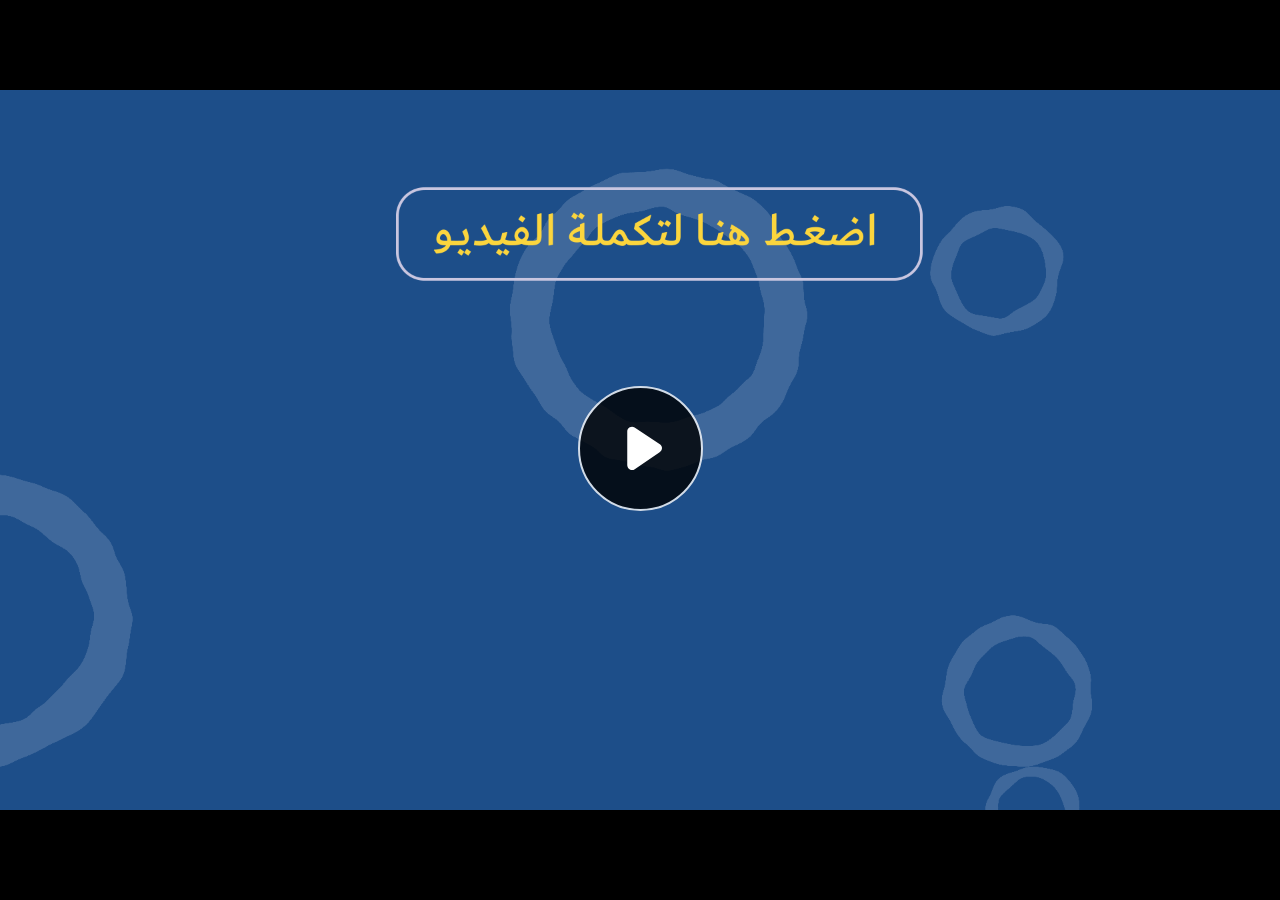
<file: index.html>
﻿<!doctype html>
<html lang="en-US">
<head>
  <meta charset="utf-8">
  <!-- Created using Storyline 360 - http://www.articulate.com  -->
  <!-- version: 3.77.30587.0 -->
  <title>EG.G12.EPHY.UA.T3.S4.1</title>
  <meta http-equiv="x-ua-compatible" content="IE=edge"/>
  <meta name="viewport" content="width=device-width,initial-scale=1,user-scalable=no,shrink-to-fit=no,minimal-ui"/>
  <meta name="apple-mobile-web-app-capable" content="yes"/>
  <style>
    html, body { height: 100%; padding: 0; margin: 0 }
    #app { height: 100%; width: 100%; }
  </style>

  <script>
    window.DS = {};
    window.globals = {
      DATA_PATH_BASE: '',
      HAS_FRAME: true,
      HAS_SLIDE: true,

      lmsPresent: false,
      tinCanPresent: false,
      cmi5Present: false,
      aoSupport: false,
      scale: 'noscale',
      captureRc: false,
      browserSize: 'optimal',
      bgColor: '#282828',
      features: 'AccessibleVideo,ConnectionMessages,DropIn1,DropIn2,FullScreenToggle,LayerPresentAsDialog,MultipleQuizTracking,PlayerSpeedControl,StreamingVideo,UpdatedThemeEditor,UseAudioElement,VideoSync',
      themeName: 'unified',
      preloaderColor: '#FFFFFF',
      suppressAnalytics: false,
      productChannel: 'stable',
      publishSource: 'storyline',
      aid: 'aid|8f9b5103-cfa8-4145-a85e-ca731cf39e87',
      cid: '956a884e-36cd-4955-8f74-38a36854bf84',
      playerVersion: '3.77.30587.0',
      publishTimestamp: '2023-12-20T11:52:16.8816507Z',
      maxIosVideoElements: 10,
      connectionSettings: { message: 'You%20are%20offline.%20Trying%20to%20reconnect...', useDarkTheme: false, mode: 'disabled' },

      
      parseParams: function(qs) {
        if (window.globals.parsedParams != null) {
          return window.globals.parsedParams;
        }
        qs = (qs || window.location.search.substr(1)).split('+').join(' ');
        var params = {},
            tokens,
            re = /[?&]?([^=]+)=([^&]*)/g;

        while (tokens = re.exec(qs)) {
          params[decodeURIComponent(tokens[1]).trim()] =
            decodeURIComponent(tokens[2]).trim();
        }
        window.globals.parsedParams = params;
        return params;
      }

    };
  </script>
  <script>
    var isIe11 = ('ActiveXObject' in window || window.MSBlobBuilder != null)
      && window.msCrypto != null && !window.ActiveXObject;
    if (isIe11) {
      window.globals.unsupportedBrowser = true;
      document.write(atob('[base64]'));
    }
  </script>
  
  <script>window.THREE = { };</script>
  
</head>
<body style="background: #282828" class="cs-HTML theme-unified">
  <!-- 360 -->
  <script>!function(){var e,i=/iPhone/i,o=/iPod/i,n=/iPad/i,t=/\biOS-universal(?:.+)Mac\b/i,r=/\bAndroid(?:.+)Mobile\b/i,a=/Android/i,d=/(?:SD4930UR|\bSilk(?:.+)Mobile\b)/i,p=/Silk/i,l=/Windows Phone/i,u=/\bWindows(?:.+)ARM\b/i,b=/BlackBerry/i,s=/BB10/i,c=/Opera Mini/i,f=/\b(CriOS|Chrome)(?:.+)Mobile/i,h=/Mobile(?:.+)Firefox\b/i,v=function(e){return void 0!==e&&"MacIntel"===e.platform&&"number"==typeof e.maxTouchPoints&&e.maxTouchPoints>1&&"undefined"==typeof MSStream};e=function(e){var m={userAgent:"",platform:"",maxTouchPoints:0};e||"undefined"==typeof navigator?"string"==typeof e?m.userAgent=e:e&&e.userAgent&&(m={userAgent:e.userAgent,platform:e.platform,maxTouchPoints:e.maxTouchPoints||0}):m={userAgent:navigator.userAgent,platform:navigator.platform,maxTouchPoints:navigator.maxTouchPoints||0};var g=m.userAgent,y=g.split("[FBAN");void 0!==y[1]&&(g=y[0]),void 0!==(y=g.split("Twitter"))[1]&&(g=y[0]);var A=function(e){return function(i){return i.test(e)}}(g),w={apple:{phone:A(i)&&!A(l),ipod:A(o),tablet:!A(i)&&(A(n)||v(m))&&!A(l),universal:A(t),device:(A(i)||A(o)||A(n)||A(t)||v(m))&&!A(l)},amazon:{phone:A(d),tablet:!A(d)&&A(p),device:A(d)||A(p)},android:{phone:!A(l)&&A(d)||!A(l)&&A(r),tablet:!A(l)&&!A(d)&&!A(r)&&(A(p)||A(a)),device:!A(l)&&(A(d)||A(p)||A(r)||A(a))||A(/\bokhttp\b/i)},windows:{phone:A(l),tablet:A(u),device:A(l)||A(u)},other:{blackberry:A(b),blackberry10:A(s),opera:A(c),firefox:A(h),chrome:A(f),device:A(b)||A(s)||A(c)||A(h)||A(f)},any:!1,phone:!1,tablet:!1};return w.any=w.apple.device||w.android.device||w.windows.device||w.other.device,w.phone=w.apple.phone||w.android.phone||w.windows.phone,w.tablet=w.apple.tablet||w.android.tablet||w.windows.tablet,w}(),"object"==typeof exports&&"undefined"!=typeof module?module.exports=e:"function"==typeof define&&define.amd?define((function(){return e})):this.isMobile=e}();
    window.isMobile.apple.tablet = window.isMobile.apple.tablet ||
      (navigator.platform === 'MacIntel' && navigator.maxTouchPoints > 1);
    window.isMobile.apple.device = window.isMobile.apple.device || window.isMobile.apple.tablet;
    window.isMobile.tablet = window.isMobile.tablet || window.isMobile.apple.tablet;
    window.isMobile.any = window.isMobile.any || window.isMobile.apple.tablet;
  </script>

  <div id="focus-sink" tabindex="-1"></div>

  <div id="preso"></div>
  <script>
    (function() {

      var classTypes = [ 'desktop', 'mobile', 'phone', 'tablet' ];

      var addDeviceClasses = function(prefix, testObj) {
        var curr, i;
        for (i = 0; i < classTypes.length; i++) {
          curr = classTypes[i];
          if (testObj[curr]) {
            document.body.classList.add(prefix + curr);
          }
        }
      };

      var params = window.globals.parseParams(),
          isDevicePreview = params.devicepreview === '1',
          isPhoneOverride = params.deviceType === 'phone' || (isDevicePreview && params.phone == '1'),
          isTabletOverride = (params.deviceType === 'tablet' || isDevicePreview) && !isPhoneOverride,
          isMobileOverride = isPhoneOverride || isTabletOverride;

      var deviceView = {
        desktop: !window.isMobile.any && !isMobileOverride,
        mobile: window.isMobile.any || isMobileOverride,
        phone: isPhoneOverride || (window.isMobile.phone && !isTabletOverride),
        tablet: isTabletOverride || window.isMobile.tablet
      };

      window.globals.deviceView = deviceView;
      window.isMobile.desktop = !window.isMobile.any;
      window.isMobile.mobile = window.isMobile.any;

      addDeviceClasses('view-', deviceView);

    })();
  </script>
  
  <script src='story_content/user.js' type=text/javascript></script>
  <div class="slide-loader"></div>

  <script>
    var doc = document, loader = doc.body.querySelector('.slide-loader'); [ 1, 2, 3 ].forEach(function(n) { var d = doc.createElement('div'); d.style.backgroundColor = window.globals.preloaderColor; d.classList.add('mobile-loader-dot'); d.classList.add('dot' + n); loader.appendChild(d); });
  </script>

  <div class="mobile-load-title-overlay" style="display: none">
    <div class="mobile-load-title">EG.G12.EPHY.UA.T3.S4.1</div>
  </div>

  <div class="mobile-chrome-warning"></div>

  
<style>
  .warn-connection-dialog {
    display: none;
    background: transparent;
    pointer-events: none;
    position: fixed;
    left: 0;
    top: 0;
    width: 100%;
    height: 100%;
    z-index: 999;
  }

  .warn-connection-content {
    border-radius: 4px;
    background: white;
    border: 1px solid #E7E7E7;
    color: #333333;
    box-shadow: 0 2px 4px rgba(0, 0, 0, 0.25);
    transition: all 150ms ease-out;
    position: absolute;
    white-space: nowrap;
  }

  .view-phone.is-landscape .warn-connection-content {
    left: 23px;
    bottom: 23px;
  }

  .view-tablet.is-landscape .warn-connection-content {
    left: 50%;
    top: 20px;
    transform: translateX(-50%);
  }

  .is-portrait .warn-connection-content {
    transform: translate(-50%, calc(-100% - 15px));
  }

  .warn-connection-content p {
    display: inline-block;
    margin: 0 8px 0 0;
    line-height: 33px;
    font-size: 11px;
  }

  .warn-connection-content svg {
    position: relative;
    vertical-align: middle;
    margin: 0 2px 2px 8px;
  }

  .view-desktop .warn-connection-content {
    left: 1.5em;
    bottom: 1.5em;
  }

  .view-desktop .warn-connection-content p {
    font-size: 1.1em;
  }

  .is-offline .warn-connection-dialog {
    display: block;
  }

  .is-offline .cs-panel * {
    pointer-events: none !important;
  }

  .is-offline .cs-panel {
    pointer-events: all !important;
  }

  .is-offline #nav-controls * {
    pointer-events: none !important;
  }

  .is-offline #nav-controls {
    pointer-events: all !important;
  }
</style>

<div class="warn-connection-dialog">
  <div class="warn-connection-content">
    <svg width="17" height="15" viewBox="0 0 17 15" xmlns="http://www.w3.org/2000/svg">
      <path fill="#8F0000" stroke="white" d="M16.07,12.98 L15.88,12.23 L9.51,1.21 C8.97,0.26,7.6,0.26,7.06,1.21 L0.69,12.23 C0.15,13.16,0.81,14.36,1.91,14.36 H14.65 C15.47,14.36,16.05,13.7,16.07,12.98 Z"/>
      <path fill="white" stroke="white" d="M8.58,5.5 C8.35,5.28,8.5,5.35,8.21,5.32 C8.09,5.35,7.97,5.49,7.96,5.67 C7.97,5.79,7.98,5.92,7.98,6.04 L7.98,6.04 C7.99,6.17,8,6.31,8.01,6.43 L8.01,6.44 C8.03,6.92,8.06,7.41,8.09,7.9 L8.09,7.9 C8.12,8.39,8.14,8.88,8.17,9.37 C8.17,9.39,8.18,9.42,8.2,9.44 C8.23,9.46,8.25,9.47,8.28,9.47 C8.31,9.47,8.34,9.46,8.35,9.44 C8.37,9.43,8.38,9.4,8.39,9.35 L8.39,9.34 C8.39,9.24,8.4,9.15,8.4,9.05 L8.4,9.05 C8.41,8.96,8.41,8.86,8.42,8.75 C8.43,8.44,8.45,8.12,8.47,7.81 L8.47,7.81 C8.49,7.49,8.51,7.18,8.53,6.87 C8.55,6.46,8.56,6.05,8.59,5.64 L8.6,5.62 C8.6,5.57,8.59,5.53,8.58,5.5 L8.21,5.32 Z"/>
      <circle fill="white" stroke="white" cx="8.3" cy="11.35" r="0.3"/>
    </svg>
    <p>You are offline. Trying to reconnect...</p>
  </div>
</div>

<script>
  (function() {
    window.DS.connection = {
      warningShown: false,
      assets: {},
      loadingAssetGroup: false,
      retryDelay: 500
    };

    var connectionSettings = window.globals.connectionSettings || {};

    // The `window.globals.features` variable must be set in `webpack.dev.config` when testing locally - it is not enough
    // to have it in the data - but it must be set there as well.
    var useConnectionMessages = window.AbortController != null &&
      window.location.protocol != 'file:' &&
      window.globals.features.indexOf('ConnectionMessages') != -1 &&
      connectionSettings.mode === 'normal';

    window.DS.connection.useConnectionMessages = useConnectionMessages

    var assetCount = 0;
    var checkLoadedId;


    if (useConnectionMessages && connectionSettings != null) {
      var contentEl = document.querySelector('.warn-connection-content');
      var messageEl = contentEl.querySelector('p')

      if (connectionSettings.useDarkTheme) {
        contentEl.style.borderColor = '#BABBBA';
        contentEl.style.backgroundColor = '#282828';
        contentEl.style.color = '#FFFFFF';
      }

      if (connectionSettings.message != null) {
        messageEl.textContent = window.decodeURIComponent(connectionSettings.message);
      }
    }

    function checkAssetsReady() {
      for (var i in DS.connection.assets) {
        if (!DS.connection.assets[i].success) {
          return false;
        }
      }
      return true;
    }

    function stopAssetGroup() {
      if (!useConnectionMessages) { return; }

      assetCount = 0;

      DS.connection.oldAssetGroup = DS.connection.assets;
      DS.connection.assets = {};
      DS.connection.loadingAssetGroup = false;
      clearInterval(checkLoadedId);
    }

    function startAssetGroup() {
      if (!useConnectionMessages) { return; }
      var ticks = 0;
      clearInterval(checkLoadedId);
      checkLoadedId = setInterval(function() {
        var loaded = 0;
        if (assetCount === 0 && loaded === 0) {
          clearInterval(checkLoadedId);
          return;
        }

        for (var i in DS.connection.assets) {
          if (DS.connection.assets[i].success) {
            loaded++;
          }
        }

        if (assetCount === loaded && checkAssetsReady()) {
          for (var i in DS.connection.assets) {
            if (DS.connection.assets[i].action) {
              DS.connection.assets[i].action();
            }
          }
          hideWarning();
          stopAssetGroup();
        }
      }, 100)
    }

    function requiredAsset(url, action, retry, type) {
      if (!useConnectionMessages) { return; }
      if (DS.connection.assets[url]) { return; }

      DS.connection.assets[url] = {
        success: false, action: action, retry: retry, type: type
      };
      assetCount = Object.keys(DS.connection.assets).length;
      if (!DS.connection.loadingAssetGroup) {
        startAssetGroup();
      }
      DS.connection.loadingAssetGroup = true;
    }

    function assetLoaded(url) {
      if (!useConnectionMessages) { return; }
      if (DS.connection.assets[url]) {
        DS.connection.assets[url].success = true;
      }
    }

    function assetFailed(url) {
      if (!useConnectionMessages) { return; }
      if (!DS.connection.assets[url]) {
        if (/\.js$/.test(url) && url.indexOf('transcripts') === -1) {
          setTimeout(function() {
            if (DS.connection.lastSlideLoaded != null) {
              DS.connection.lastSlideLoaded();
            }
          }, DS.connection.retryDelay);
        }
        return;
      }
      if (!DS.connection.warningShown) { showWarning(); }
      if (DS.connection.assets[url].retry) {
        setTimeout(function() {
          if (!DS.connection.assets[url].success) {
            DS.connection.assets[url].retry()
          }
        }, DS.connection.retryDelay);
      }
    }

    function hideWarning() {
      document.body.classList.remove('is-offline');
      DS.connection.warningShown = false;
    }
    DS.connection.hideWarning = hideWarning

    function showWarning(btn) {
      document.body.classList.add('is-offline')
      DS.connection.warningShown = true;
      updateWarningPosition();
    }

    function updateWarningPosition() {
      if (!DS.connection.warningShown) {
        return;
      }

      var isPortrait = document.body.classList.contains('is-portrait');
      var warningEl = document.querySelector('.warn-connection-content');

      if (isPortrait) {
        var slide = document.querySelector('.primary-slide');
        var slideRect = slide.getBoundingClientRect();

        warningEl.style.top = `${slideRect.top}px`
        warningEl.style.left = `${slideRect.left + slideRect.width / 2}px`
      } else {
        warningEl.style.top = null;
        warningEl.style.left = null;
      }

      window.requestAnimationFrame(updateWarningPosition);
    }

    // these will all be noops if the feature flag isn't set in
    // the data and `window.globals.features`
    DS.connection.requiredAsset = requiredAsset;
    DS.connection.assetLoaded = assetLoaded;
    DS.connection.assetFailed = assetFailed;
    DS.connection.stopAssetGroup = stopAssetGroup;
    DS.connection.startAssetGroup = startAssetGroup;
  })();
</script>


  <script>
    
    if (window.autoSpider && window.vInterfaceObject) {
      document.querySelector('.mobile-load-title-overlay').style.display = 'none';
    }
  </script>

  

  <link rel="stylesheet" href="html5/data/css/output.min.css" data-noprefix/>
</body>
<script src="html5/lib/scripts/bootstrapper.min.js"></script>
</html>
</file>
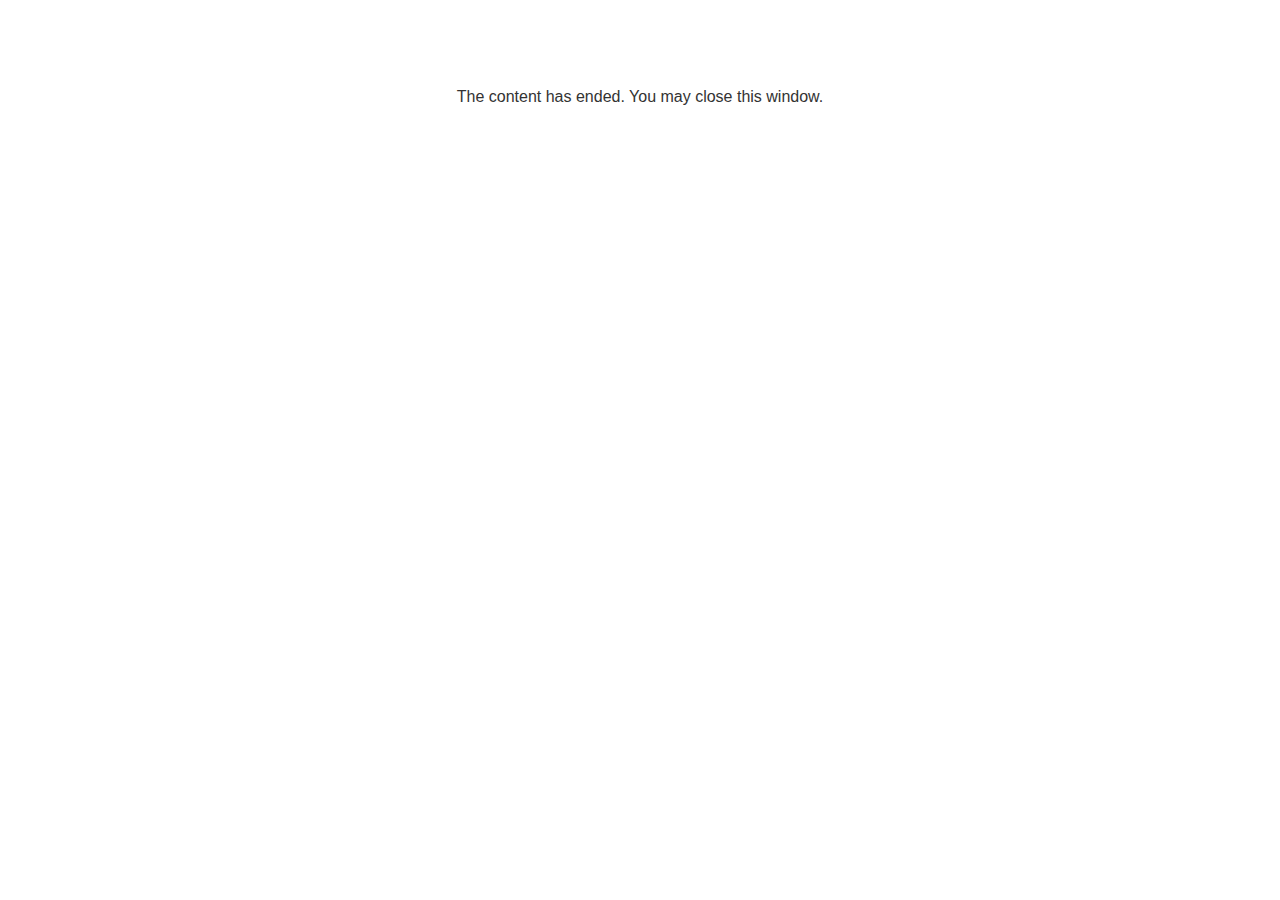
<file: lms/goodbye.html>
<!doctype html>
<html>
<body style="background-color: #ffffff;">

<p role="alert" style="color: #333333;font-family: Lato, articulate, tahoma, arial;font-size: medium;text-align: center;">
<br><br><br><br>
The content has ended. You may close this window.
</p>

</body>
</html>
</file>
<file: html5/data/css/output.min.css>
@font-face {
  font-family: 'LatoBold Charset1_ Bold4D7A2CE4';
  src: url('[data-uri]');
  font-style: normal;
  font-weight: normal;
}
@font-face {
  font-family: 'Lato Charset1_ 6VhMAPNLF1C6E6CD';
  src: url('[data-uri]');
  font-style: normal;
  font-weight: normal;
}
@font-face {
  font-family: 'Dubai Charset1_ 6UTWWKOB0C9B0C4';
  src: url('[data-uri]');
  font-style: normal;
  font-weight: normal;
}
@font-face {
  font-family: 'Dubai Medium Charset1_ BCD7710A';
  src: url('[data-uri]');
  font-style: normal;
  font-weight: normal;
}
@font-face {
  font-family: 'DubaiBold Charset1_BoldA3403A95';
  src: url('[data-uri]');
  font-style: normal;
  font-weight: normal;
}
@font-face {
  font-family: 'Dubai Charset0_v8wz5Y8k741D6E07';
  src: url('[data-uri]');
  font-style: normal;
  font-weight: normal;
}
@font-face {
  font-family: 'Dubai Medium Charset0_v389EBE1D';
  src: url('[data-uri]');
  font-style: normal;
  font-weight: normal;
}
@font-face {
  font-family: 'DubaiBold Charset0_BoldD2773439';
  src: url('[data-uri]');
  font-style: normal;
  font-weight: normal;
}
.cs-HTML {
  background: rgba(40, 40, 40, 1);
}
.cs-npnxnanbnsnfns00000000001 .cs-infopanel  {
  box-shadow: 0 1px 0 rgba(0, 0, 0, 0);
  background: rgba(255, 255, 255, 1);
}
.cs-npnxnanbnsnfns00000000001 .cs-infopanel .cs-link {
  color: rgba(186, 187, 186, 1);
}
.cs-npnxnanbnsnfns00000000001 .cs-infopanel .cs-link:hover {
  color: rgba(255, 255, 255, 1);
}
.cs-npnxnanbnsnfns00000000001 .cs-infopanel .cs-name {
  color: rgba(68, 68, 68, 1);
}
.cs-npnxnanbnsnfns00000000001 .cs-infopanel .cs-title {
  color: rgba(153, 153, 153, 1);
}
.cs-npnxnanbnsnfns00000000001 .cs-infopanelpopup  {
  box-shadow: 0 1px 0 rgba(0, 0, 0, 0);
  background: rgba(0, 0, 0, 0);
}
.cs-npnxnanbnsnfns00000000001 .cs-infopanelpopup .cs-link {
  color: rgba(255, 0, 0, 1);
}
.cs-npnxnanbnsnfns00000000001 .cs-infopanelpopup .cs-link:hover {
  color: rgba(255, 255, 255, 1);
}
.cs-npnxnanbnsnfns00000000001 .cs-infopanelpopup .cs-name {
  color: rgba(255, 255, 255, 1);
}
.cs-npnxnanbnsnfns00000000001 .cs-infopanelpopup .cs-bio {
  color: rgba(186, 187, 186, 1);
}
.cs-npnxnanbnsnfns00000000001 .cs-timer  {
  color: rgba(186, 187, 186, 1);
}
.cs-npnxnanbnsnfns00000000001 .cs-duration stop:first-child {
  stop-color: rgba(60, 60, 60, 1);
}
.cs-npnxnanbnsnfns00000000001 .cs-duration stop:last-child {
  stop-color: rgba(60, 60, 60, 1);
}
.cs-npnxnanbnsnfns00000000001 .cs-elapsed stop:first-child {
  stop-color: rgba(254, 227, 71, 1);
}
.cs-npnxnanbnsnfns00000000001 .cs-elapsed stop:last-child {
  stop-color: rgba(254, 227, 71, 1);
}
.cs-npnxnanbnsnfns00000000001 .cs-timer .cs-pie .cs-innerstroke {
  stroke: rgba(199, 199, 199, 1);
}
.cs-npnxnanbnsnfns00000000001 .cs-timer .cs-pie .cs-innerborder {
  stroke: rgba(255, 255, 255, 1);
}
.cs-npnxnanbnsnfns00000000001 .cs-window  {
  box-shadow: 0 8px 5px rgba(0, 0, 0, 0.2);
  border-color: rgba(49, 99, 0, 0);
  background: rgba(33, 33, 33, 1);
  color: rgba(248, 248, 248, 1);
}
.cs-npnxnanbnsnfns00000000001 .cs-window .cs-diva {
  border-color: rgba(78, 78, 78, 1);
}
.cs-npnxnanbnsnfns00000000001 .cs-window .cs-divb {
  border-color: rgba(78, 78, 78, 0);
}
.cs-npnxnanbnsnfns00000000001 .cs-editor .cs-editor-slide {
  color: rgba(226, 226, 226, 1);
}
.cs-npnxnanbnsnfns00000000001 .cs-editor .cs-editor-html {
  color: rgba(186, 187, 186, 1);
}
.cs-npnxnanbnsnfns00000000001 .cs-editor .cs-editor-button {
  text-shadow: 0 1px 0 rgba(0, 0, 0, 0);
  color: rgba(255, 255, 255, 1);
  border-color: rgba(211, 211, 211, 1);
  background: rgba(34, 34, 34, 1);
}
.cs-npnxnanbnsnfns00000000001 .cs-editor .cs-editor-button:hover {
  background: rgba(68, 68, 68, 1);
}
.cs-npnxnanbnsnfns00000000001 .cs-editor .cs-editor-button:active {
  background: rgba(68, 68, 68, 1);
}
.cs-npnxnanbnsnfns00000000001 .cs-listitem  {
  color: rgba(186, 187, 186, 1);
  border-color: none;
  border: 1px solid transparent;
}
.cs-npnxnanbnsnfns00000000001 .cs-listitem:hover {
  background: rgba(255, 255, 255, 0.06);
  border-color: rgba(108, 108, 108, 1) !important;
  border-width: 1px;
  border-radius: 2px;
  border-style: solid;
  box-sizing: border-box;
}
.cs-npnxnanbnsnfns00000000001 .cs-listitem.hover {
  background: rgba(255, 255, 255, 0.06);
  border-color: rgba(108, 108, 108, 1) !important;
  border-width: 1px;
  border-radius: 2px;
  border-style: solid;
  box-sizing: border-box;
}
.cs-npnxnanbnsnfns00000000001 .cs-glossary  {
  color: rgba(186, 187, 186, 1);
}
.cs-npnxnanbnsnfns00000000001 .cs-glossary .cs-scrolling-panel {
  background: rgba(0, 0, 0, 0);
}
.cs-npnxnanbnsnfns00000000001 .cs-glossary .cs-term.cs-selected .cs-choice-list-trigger {
  color: rgba(255, 255, 255, 1);
  background: rgba(255, 255, 255, 1);
}
.cs-npnxnanbnsnfns00000000001 .cs-glossary .cs-term.cs-selected .cs-choice-list-trigger:focus {
  color: rgba(255, 255, 255, 1);
  background: rgba(255, 255, 255, 1);
}
.cs-npnxnanbnsnfns00000000001 .cs-glossary .cs-term:hover .cs-choice-list-trigger {
  background: rgba(186, 187, 186, 1);
}
.cs-npnxnanbnsnfns00000000001 .cs-glossary .cs-term.hover .cs-choice-list-trigger {
  background: rgba(186, 187, 186, 1);
}
.cs-npnxnanbnsnfns00000000001 .cs-glossary .cs-term .cs-choice-list-trigger:focus {
  background: rgba(186, 187, 186, 1);
}
.cs-npnxnanbnsnfns00000000001 .cs-glossary .cs-diva {
  border-color: rgba(0, 0, 0, 0);
}
.cs-npnxnanbnsnfns00000000001 .cs-glossary .cs-divb {
  border-color: rgba(0, 0, 0, 0);
}
.cs-npnxnanbnsnfns00000000001 .cs-glossary .cs-divc {
  border-color: rgba(0, 0, 0, 0);
}
.cs-npnxnanbnsnfns00000000001 .cs-glossary .cs-heading {
  color: rgba(248, 248, 248, 1);
  font-weight: 700;
}
.note-content p span {
  color: rgba(186, 187, 186, 1);
  line-height: 1.4em;
  font-size: 103.769%;
}
.cs-npnxnanbnsnfns00000000001 .cs-resource .cs-separator {
  border-color: rgba(0, 0, 0, 0);
}
.cs-npnxnanbnsnfns00000000001 .cs-outline  {
  color: rgba(45, 45, 45, 1);
}
.cs-npnxnanbnsnfns00000000001 .cs-outline .cs-diva {
  border-color: rgba(0, 0, 0, 0);
}
.cs-npnxnanbnsnfns00000000001 .cs-outline .cs-divb {
  border-color: rgba(0, 0, 0, 0);
}
.cs-npnxnanbnsnfns00000000001 .cs-outline .cs-divc {
  border-color: rgba(0, 0, 0, 0);
}
.cs-npnxnanbnsnfns00000000001 .cs-outline .cs-search-filter:hover {
  color: rgba(0, 0, 0, 0);
}
.cs-npnxnanbnsnfns00000000001 .cs-outline .cs-search-filter.hover {
  color: rgba(0, 0, 0, 0);
}
.cs-npnxnanbnsnfns00000000001 .cs-transcript  {
  color: rgba(255, 255, 255, 1);
}
.cs-npnxnanbnsnfns00000000001 .cs-transcript .cs-div {
  border-color: rgba(0, 0, 0, 0);
}
.cs-npnxnanbnsnfns00000000001 .cs-tabs:not(.topmenu-item) {
  color: rgba(248, 248, 248, 1);
}
.cs-npnxnanbnsnfns00000000001 .cs-tabs .cs-inner-button:not(.topmenu-item) {
  text-shadow: 0 1px 0 rgba(0, 0, 0, 0);
}
.cs-npnxnanbnsnfns00000000001 .cs-tabs:hover:not(.topmenu-item) {
  color: rgba(248, 248, 248, 1);
}
.cs-npnxnanbnsnfns00000000001 .cs-tabs.cs-selected {
  background: rgba(0, 0, 0, 0);
  color: rgba(248, 248, 248, 1);
}
.cs-npnxnanbnsnfns00000000001 .cs-seekcontrol  {
  background: rgba(0, 0, 0, 0);
  border-color: rgba(0, 0, 0, 0);
}
.cs-npnxnanbnsnfns00000000001 .cs-seekcontrol .cs-button:hover .cs-icon {
  fill: rgba(255, 255, 255, 1);
}
.cs-npnxnanbnsnfns00000000001 .cs-seekcontrol .cs-button.hover .cs-icon {
  fill: rgba(255, 255, 255, 1);
}
.cs-npnxnanbnsnfns00000000001 .cs-seekcontrol .cs-button .cs-icon-shadow {
  fill: rgba(0, 0, 0, 0);
}
.cs-npnxnanbnsnfns00000000001 .cs-seekcontrol .cs-button .cs-icon {
  fill: rgba(180, 180, 180, 1);
}
.cs-npnxnanbnsnfns00000000001 .cs-seekcontrol .cs-seek .cs-fill {
  background: rgba(255, 255, 255, 0.6);
}
.cs-npnxnanbnsnfns00000000001 .cs-seekcontrol .cs-seek {
  background: rgba(108, 108, 108, 1);
  border-color: rgba(0, 0, 0, 0);
}
.cs-npnxnanbnsnfns00000000001 .cs-searchinput .cs-input {
  color: rgba(186, 187, 186, 1);
  border-color: rgba(0, 0, 0, 0);
  background: rgba(255, 255, 255, 0.06);
}
.cs-npnxnanbnsnfns00000000001 .cs-searchinput .cs-input:focus {
  color: rgba(248, 248, 248, 1);
  background: rgba(41, 41, 41, 1);
}
.cs-npnxnanbnsnfns00000000001 .cs-searchinput .cs-input:hover {
  box-shadow: inset 0 0 1px 0 rgba(69, 126, 19, 0);
}
.cs-npnxnanbnsnfns00000000001 .cs-searchinput .cs-input.hover {
  box-shadow: inset 0 0 1px 0 rgba(69, 126, 19, 0);
}
.cs-npnxnanbnsnfns00000000001 .cs-searchinput .cs-button .cs-icon {
  fill: rgba(186, 187, 186, 1);
}
.cs-npnxnanbnsnfns00000000001 .cs-searchinput .cs-button:hover {
  fill: rgba(63, 133, 0, 1);
}
.cs-npnxnanbnsnfns00000000001 .cs-searchinput .cs-button.hover {
  fill: rgba(63, 133, 0, 1);
}
.cs-npnxnanbnsnfns00000000001 .cs-menu  {
  box-shadow: 0 1px 0 rgba(0, 0, 0, 0);
  background: rgba(33, 33, 33, 1);
}
.cs-npnxnanbnsnfns00000000001 .cs-topmenu-item.active .cs-tab {
  background: rgba(33, 33, 33, 1);
}
.cs-npnxnanbnsnfns00000000001 .cs-logo  {
  box-shadow: 0 1px 0 rgba(37, 75, 0, 1);
  background: rgba(255, 255, 255, 0);
}
.cs-npnxnanbnsnfns00000000001 .cs-checkbox  {
  color: rgba(255, 255, 255, 1);
}
.cs-npnxnanbnsnfns00000000001 .cs-checkbox:hover {
  border-color: rgba(175, 221, 130, 1);
}
.cs-npnxnanbnsnfns00000000001 .cs-checkbox.hover {
  border-color: rgba(175, 221, 130, 1);
}
.cs-npnxnanbnsnfns00000000001 .cs-checkbox .cs-box {
  color: rgba(255, 255, 255, 1);
  border-color: rgba(42, 83, 0, 1);
}
.cs-npnxnanbnsnfns00000000001 .cs-checkbox .cs-box:checked::after {
  color: rgba(43, 196, 0, 1);
}
.cs-npnxnanbnsnfns00000000001 .cs-button  {
  text-shadow: 0 1px 0 rgba(0, 0, 0, 0);
  color: rgba(186, 187, 186, 1);
  border-color: rgba(0, 0, 0, 0);
  background: rgba(0, 0, 0, 0);
  box-shadow: 0 1px 0 rgba(0, 0, 0, 0);
}
.cs-npnxnanbnsnfns00000000001 .cs-button .cs-icon {
  fill: rgba(186, 187, 186, 1);
}
.cs-npnxnanbnsnfns00000000001 .cs-button .cs-icon-shadow {
  fill: rgba(0, 0, 0, 0);
}
.cs-npnxnanbnsnfns00000000001 .cs-button:hover {
  background: rgba(248, 248, 248, 1);
}
.cs-npnxnanbnsnfns00000000001 .cs-button.hover {
  background: rgba(248, 248, 248, 1);
}
.cs-npnxnanbnsnfns00000000001 .cs-button:active {
  background: rgba(0, 0, 0, 0);
}
.cs-npnxnanbnsnfns00000000001 .cs-button.cs-disabled:hover {
  background: rgba(0, 0, 0, 0);
}
.cs-npnxnanbnsnfns00000000001 .cs-button.cs-disabled.hover {
  background: rgba(0, 0, 0, 0);
}
.cs-npnxnanbnsnfns00000000001 .cs-button.cs-disabled:active {
  background: rgba(0, 0, 0, 0);
}
.cs-npnxnanbnsnfns00000000001 .cs-button.cs-volume:hover {
  background: rgba(0, 0, 0, 0);
}
.cs-npnxnanbnsnfns00000000001 .cs-button.cs-volume.hover {
  background: rgba(0, 0, 0, 0);
}
.cs-npnxnanbnsnfns00000000001 .cs-button.cs-volume:active {
  background: rgba(0, 0, 0, 0);
}
.cs-npnxnanbnsnfns00000000001.cs-base  {
  color: rgba(186, 187, 186, 1);
  border-color: rgba(40, 40, 40, 1);
  background: rgba(40, 40, 40, 1);
}
.cs-npnxnanbnsnfns00000000001.cs-base .cs-separator .cs-diva {
  background: rgba(69, 69, 69, 1);
}
.cs-npnxnanbnsnfns00000000001.cs-base .cs-separator .cs-divb {
  background: rgba(0, 0, 0, 0);
}
.cs-npnxnanbnsnfns00000000001.cs-base .cs-topmenu-item.active .cs-tab {
  border-color: rgba(69, 69, 69, 1);
}
.cs-npnxnanbnsnfns00000000001.cs-base .cs-topmenu-item.active .cs-panel {
  border-color: rgba(69, 69, 69, 1);
}
.cs-npnxnanbnsnfns00000000001.cs-base .cs-left {
  background: rgba(33, 33, 33, 1);
}
.cs-npnxnanbnsnfns00000000001.cs-base .cs-area-primary .cs-slide-container {
  background: rgba(40, 40, 40, 1);
}
.cs-npnxnanbnsnfns00000000001.cs-base.cs-custom-theme .cs-brandhighlight-bg {
  background: rgba(79, 189, 244, 1) !important;
}
.cs-npnxnanbnsnfns00000000001.cs-base.cs-custom-theme .cs-brandhighlight-secondary-bg {
  background: rgba(255, 255, 255, 1) !important;
}
.cs-npnxnanbnsnfns00000000001.cs-base.cs-custom-theme .cs-brandhighlight-border {
  border-color: rgba(79, 189, 244, 1) !important;
}
.cs-npnxnanbnsnfns00000000001.cs-base.cs-custom-theme .cs-brandhighlight-text {
  color: rgba(79, 189, 244, 1) !important;
}
.cs-npnxnanbnsnfns00000000001.cs-base.cs-custom-theme .cs-brandhighlight-fill {
  fill: rgba(79, 189, 244, 1) !important;
}
.cs-npnxnanbnsnfns00000000001.cs-base.cs-custom-theme .cs-listitem.cs-selected {
  background-color: rgba(255, 255, 255, 0.06) !important;
}
.cs-npnxnanbnsnfns00000000001 .cs-volume::-moz-range-thumb {
  border-color: rgba(43, 85, 0, 1);
  box-shadow: inset 0 0 1px 0 rgba(43, 85, 0, 1);
  background: rgba(255, 255, 255, 1);
}
.cs-npnxnanbnsnfns00000000001 .cs-volume::-ms-thumb {
  border-color: rgba(43, 85, 0, 1);
  box-shadow: inset 0 0 1px 0 rgba(43, 85, 0, 1);
  background: rgba(255, 255, 255, 1);
}
.cs-npnxnanbnsnfns00000000001 .cs-volume::-webkit-slider-thumb {
  border-color: rgba(43, 85, 0, 1);
  box-shadow: inset 0 0 1px 0 rgba(43, 85, 0, 1);
  background: rgba(255, 255, 255, 1);
}
.cs-npnxnanbnsnfns00000000001 .cs-volume::-moz-range-track {
  border-color: rgba(66, 140, 1, 1);
  background: rgba(108, 108, 108, 1);
}
.cs-npnxnanbnsnfns00000000001 .cs-volume::-ms-track {
  border-color: rgba(66, 140, 1, 1);
  background: rgba(108, 108, 108, 1);
}
.cs-npnxnanbnsnfns00000000001 .cs-volume::-webkit-slider-runnable-track {
  border-color: rgba(66, 140, 1, 1);
  background: rgba(108, 108, 108, 1);
}
body.show-focus .tab-focus-box {
  box-shadow: 0 0 0 1px rgba(255, 255, 0, 1), 0 0 0 3px rgba(0, 32, 96, 1), 0 0 5px 5px rgba(255, 255, 0, 1);
  border-color: transparent;
  outline: 2px transparent solid;
}
.skipnav {
  box-shadow: 0 0 0 1px rgba(255, 255, 0, 1), 0 0 0 3px rgba(0, 32, 96, 1), 0 0 5px 5px rgba(255, 255, 0, 1);
  border-color: transparent;
  outline: 2px transparent solid;
}
.cs-npnxnanbnsnfns00000000001 .cs-listitem:hover {
  color: none;
}
.cs-npnxnanbnsnfns00000000001 .cs-listitem.hover {
  color: none;
}
.cs-npnxnanbnsnfns00000000001 .cs-listitem.cs-viewed {
  color: #BABBBA;
}
.cs-npnxnanbnsnfns00000000001 .cs-listitem {
  color: #BABBBA;
}
.cs-npnxnanbnsnfns00000000001 .cs-listitem:hover .cs-icon-carrot * {
  fill: none;
}
.cs-npnxnanbnsnfns00000000001 .cs-listitem.hover .cs-icon-carrot * {
  fill: none;
}
.cs-npnxnanbnsnfns00000000001 .cs-listitem .cs-icon-carrot {
  color: none;
  top: calc(3px);
}
.cs-npnxnanbnsnfns00000000001 .cs-listitem .cs-icon-carrot .cs-shadow {
  color: #F8F8F8;
}
.cs-npnxnanbnsnfns00000000001 .item-collapsible .is-scene {
  color: #F8F8F8 !important;
  font-weight: 700;
}
.cs-npnxnanbnsnfns00000000001 .is-scene .cs-icon-carrot * {
  color: #F8F8F8 !important;
  font-weight: 700;
}
.cs-npnxnanbnsnfns00000000001 .is-scene:not(.outline-links-collapse) > a {
  color: #F8F8F8;
}
.cs-npnxnanbnsnfns00000000001 .is-scene:not(.outline-links-collapse) .cs-icon-carrot * {
  fill: none !important;
  color: #F8F8F8 !important;
}
.cs-npnxnanbnsnfns00000000001 .tabs, .cs-npnxnanbnsnfns00000000001 .cs-logo {
  border-bottom: 1px solid rgba(108, 108, 108, 1);
}
.cs-npnxnanbnsnfns00000000001 .area-secondary-wrapper:after {
  background-image: url('[data-uri]');
  background-size: 100%;
}
.cs-npnxnanbnsnfns00000000001 .panel-footer {
  background: #212121;
}
.cs-npnxnanbnsnfns00000000001 #outline-search {
  background: rgba(255, 255, 255, 0.06);
  border-color: rgba(108, 108, 108, 1);
  border-width: 1px;
  border-style: solid;
}
.cs-npnxnanbnsnfns00000000001 .topmenu-panel #outline-search {
  background: #545454;
}
.cs-npnxnanbnsnfns00000000001 .search-icon circle, .cs-npnxnanbnsnfns00000000001 .search-icon path {
  stroke: #BABBBA;
}
.cs-npnxnanbnsnfns00000000001 #outline-search input[type   =search] {
  color: #F8F8F8;
}
.cs-npnxnanbnsnfns00000000001 #outline-search ::-webkit-input-placeholder {
  color: #BABBBA !important;
}
.cs-npnxnanbnsnfns00000000001 #outline-search :-ms-input-placeholder {
  color: #BABBBA !important;
}
.cs-npnxnanbnsnfns00000000001 #outline-search ::-moz-placeholder {
  color: #BABBBA !important;
  opacity: 1;
}
.cs-npnxnanbnsnfns00000000001 .cs-topmenu-item.active, body:not(.is-touchable-tablet) .cs-npnxnanbnsnfns00000000001 .cs-topmenu-item:hover {
  color: #F8F8F8;
}
.cs-npnxnanbnsnfns00000000001 .cs-topmenu-item.button-tapped {
  color: #F8F8F8;
}
.cs-npnxnanbnsnfns00000000001 .cs-topmenu-item.active .cs-tab, .cs-npnxnanbnsnfns00000000001 .cs-topmenu-item .cs-tab {
  background: transparent !important;
  border: none !important;
}
.cs-npnxnanbnsnfns00000000001 .top-tabs-drop-icon div {
  background: #BABBBA;
}
.cs-npnxnanbnsnfns00000000001 .cs-panel.topmenu-panel .panel-content, .cs-npnxnanbnsnfns00000000001 .top-tabs-drop {
  background: #212121;
}
.cs-npnxnanbnsnfns00000000001 .cs-topmenu-item.active .cs-panel {
  background: #212121;
}
.cs-npnxnanbnsnfns00000000001 .cs-menu.topmenu-panel, .cs-npnxnanbnsnfns00000000001 .top-tabs-drop {
  border: 1px solid rgba(69, 69, 69, 1) !important;
  border-radius: 3px;
}
.cs-npnxnanbnsnfns00000000001 .resources .resources-list a:hover {
  background: rgba(255, 255, 255, 0.06);
}
body:not(.is-touchable-tablet) .cs-npnxnanbnsnfns00000000001 .resources .resources-list a:hover {
  background: rgba(255, 255, 255, 0.06);
}
.cs-npnxnanbnsnfns00000000001 .resources .resources-list a.hover {
  background: rgba(255, 255, 255, 0.06);
}
body:not(.is-touchable-tablet) .cs-npnxnanbnsnfns00000000001 .resources .resources-list a.hover {
  background: rgba(255, 255, 255, 0.06);
}
.cs-npnxnanbnsnfns00000000001 .resources .resources-list a.button-tapped {
  background: rgba(255, 255, 255, 0.06);
}
.cs-npnxnanbnsnfns00000000001 .cs-icon path, .cs-npnxnanbnsnfns00000000001 .cs-icon rect, .cs-npnxnanbnsnfns00000000001 .cs-icon polygon, .cs-npnxnanbnsnfns00000000001 .menu-icon-wrapper.menu-icon-wrapper-hover path {
  fill: #BABBBA;
}
.cs-npnxnanbnsnfns00000000001 .cs-icon .icon-stroke-only {
  fill: none !important;
  stroke: #BABBBA !important;
}
body:not(.is-touchable-tablet) .cs-npnxnanbnsnfns00000000001 .cs-button:hover .cs-icon path, body:not(.is-touchable-tablet) .cs-npnxnanbnsnfns00000000001 .cs-button:hover .cs-icon rect, body:not(.is-touchable-tablet) .cs-npnxnanbnsnfns00000000001 .cs-button:hover .cs-icon polygon {
  fill: #F8F8F8;
}
body:not(.is-touchable-tablet) .cs-npnxnanbnsnfns00000000001 .cs-tabs:hover .search-icon circle, body:not(.is-touchable-tablet) .cs-npnxnanbnsnfns00000000001 .cs-tabs:hover .search-icon path {
  stroke: #F8F8F8;
}
.cs-npnxnanbnsnfns00000000001 .cs-button.button-tapped .cs-icon path, .cs-npnxnanbnsnfns00000000001 .cs-button.button-tapped .cs-icon rect, .cs-npnxnanbnsnfns00000000001 .cs-button.button-tapped .cs-icon polygon {
  fill: #F8F8F8;
}
body:not(.is-touchable-tablet) .cs-npnxnanbnsnfns00000000001 .cs-button:hover .cs-icon .icon-stroke-only {
  fill: none !important;
  stroke: #F8F8F8 !important;
}
.cs-npnxnanbnsnfns00000000001 .cs-button:button-tapped .cs-icon .icon-stroke-only {
  fill: none !important;
  stroke: #F8F8F8 !important;
}
.cs-npnxnanbnsnfns00000000001 .menu-icon-wrapper.menu-icon-wrapper-hover svg path {
  fill: #F8F8F8;
}
.floating-sidebar:not(.sidebar-closed) .cs-npnxnanbnsnfns00000000001 #hamburger .menu-icon-wrapper svg path {
  fill: #BABBBA;
}
.floating-sidebar:not(.sidebar-closed) .cs-npnxnanbnsnfns00000000001 #hamburger .menu-icon-wrapper.menu-icon-wrapper-hover svg path {
  fill: #F8F8F8;
}
.cs-npnxnanbnsnfns00000000001 .volume .btn:before {
  background-image: url('[data-uri]');
}
.cs-npnxnanbnsnfns00000000001 .volume-track {
  background: #6C6C6C;
}
.cs-npnxnanbnsnfns00000000001 .volume-icon circle {
  stroke: #BABBBA;
}
.cs-npnxnanbnsnfns00000000001 .cs-settings > .settings-panel {
  background: #212121;
  border: 1px solid rgba(69, 69, 69, 1) !important;
  border-radius: 3px;
}
.cs-npnxnanbnsnfns00000000001 .cs-settings > .panel-down-arrow {
  fill: #212121;
}
.cs-npnxnanbnsnfns00000000001 .switch-toggle .border {
  stroke: #7C7C7C;
}
.cs-npnxnanbnsnfns00000000001 .switch-toggle .thumb-off .thumb {
  fill: #A2A2A2;
}
.cs-npnxnanbnsnfns00000000001 .switch-toggle .thumb-on .track {
  fill: rgba(79, 189, 244, 1);
}
.cs-npnxnanbnsnfns00000000001 .switch-toggle .thumb-off .track {
  fill: rgba(255, 255, 255, 0.1);
}
.cs-npnxnanbnsnfns00000000001 .switch-label {
  color: #BABBBA;
}
.cs-npnxnanbnsnfns00000000001 .cs-panel .scrollarea-btn:after {
  background: rgba(179, 180, 179, 0.75);
}
.scrollarea-scrollbar:hover .scrollarea-btn:after, .scrollarea-scrollbar.highlight-scrollbar .scrollarea-btn:after {
  background: rgba(179, 180, 179, 0.75);
}
.floating-sidebar .sidebar-overlay {
  background: rgba(0, 0, 0, 0.85);
}
.cs-npnxnanbnsnfns00000000001 .overlay-message {
  background: rgba(0, 0, 0, 0.85);
}
.cs-npnxnanbnsnfns00000000001 .top-ui-bg, .cs-npnxnanbnsnfns00000000001 .bottom-ui-bg, .cs-npnxnanbnsnfns00000000001 .right-ui-bg, .cs-npnxnanbnsnfns00000000001 .left-ui-bg {
  background: rgba(40, 40, 40, 0.8);
}
.cs-npnxnanbnsnfns00000000001 .circle-progress-bg {
  fill: #282828;
}
.cs-npnxnanbnsnfns00000000001 .circle-progress-well {
  fill: #6C6C6C;
}
.cs-npnxnanbnsnfns00000000001 .circle-progress-pie {
  stroke: #6C6C6C;
}
.cs-npnxnanbnsnfns00000000001 .lightbox .option-pane {
  background: rgba(40, 40, 40, 0.8);
}
.cs-npnxnanbnsnfns00000000001 .lightbox .option-pane:before {
  background: #282828;
}
.cs-npnxnanbnsnfns00000000001 .message-window {
  background: #212121;
  border: 1px solid rgba(255, 255, 255, 1) !important;
  border-radius: 3px;
}
.cs-npnxnanbnsnfns00000000001 .message-window-header p, .cs-npnxnanbnsnfns00000000001 .message-window-text {
  color: #F8F8F8;
}
.cs-npnxnanbnsnfns00000000001 .message-window-header p {
  border-bottom: 1px solid rgba(255, 255, 255, 1);
}
.cs-npnxnanbnsnfns00000000001 .message-window button.slide-object-button {
  border: 1px solid rgba(255, 255, 255, 1) !important;
}
.cs-npnxnanbnsnfns00000000001 .message-window button.slide-object-button:hover {
  background: rgba(255, 255, 255, 0.06) !important;
}
.message-window .slide-object-button tspan, .message-window .slide-object-button-text tspan {
  fill: #F8F8F8 !important;
}
body:not(.is-touchable-tablet) .cs-npnxnanbnsnfns00000000001 .cs-button:hover .text {
  color: #F8F8F8;
}
.cs-npnxnanbnsnfns00000000001 .cs-button.button-tapped .text {
  color: #F8F8F8;
}
.cs-npnxnanbnsnfns00000000001.cs-base {
  background: #282828;
}
.cs-npnxnanbnsnfns00000000001 .cs-menu {
  background: transparent;
}
.cs-npnxnanbnsnfns00000000001 .progress-bar .progress-bar-fill:after {
  background: #FFFFFF !important;
}
.cs-npnxnanbnsnfns00000000001 .volume-dot {
  background: #FFFFFF !important;
}
.fn-npnxnanbsnfns00000000001 {
  font-family: 'Lato22AB4CAF';
  -webkit-font-variant-ligatures: no-common-ligatures;
  font-variant-ligatures: no-common-ligatures;
}
.fn-pxabnsnfns00000000001 {
  font-family: 'Lato22AB4CAF';
  -webkit-font-variant-ligatures: no-common-ligatures;
  font-variant-ligatures: no-common-ligatures;
}
.fn-npxnabnsnfns00000000001 {
  font-family: 'Lato22AB4CAF';
  -webkit-font-variant-ligatures: no-common-ligatures;
  font-variant-ligatures: no-common-ligatures;
}
.fn-npnxnanbnsnfns00000000001 {
  font-family: 'Lato22AB4CAF';
  -webkit-font-variant-ligatures: no-common-ligatures;
  font-variant-ligatures: no-common-ligatures;
}
.fn-pxabnsnfns00000000000 {
  font-family: 'Lato22AB4CAF';
  -webkit-font-variant-ligatures: no-common-ligatures;
  font-variant-ligatures: no-common-ligatures;
}
@font-face {
  font-family: 'Lato22AB4CAF';
  src: url('[data-uri]');
  font-style: normal;
  font-weight: bold;
}
@font-face {
  font-family: 'Lato22AB4CAF';
  src: url('[data-uri]');
  font-style: normal;
  font-weight: normal;
}
.cs-InvalidPromptSlide .cs-6ILe481CiC6-InvalidPromptSlide-btn0 {
  color: rgba(255, 255, 255, 1);
  border-color: rgba(211, 211, 211, 1);
  background: rgba(34, 34, 34, 1);
  text-shadow: 0 1px 0 rgba(0, 0, 0, 0);
}
.cs-InvalidPromptSlide .cs-6ILe481CiC6-InvalidPromptSlide-btn0 .cs-html {
  color: rgba(186, 187, 186, 1);
}
.cs-InvalidPromptSlide .cs-6ILe481CiC6-InvalidPromptSlide-btn0 .cs-slide {
  border-color: rgba(226, 226, 226, 1);
}
.cs-InvalidPromptSlide .cs-6ILe481CiC6-InvalidPromptSlide-btn0:hover {
  background: rgba(68, 68, 68, 1);
}
.cs-InvalidPromptSlide .cs-6ILe481CiC6-InvalidPromptSlide-btn0:active {
  background: rgba(68, 68, 68, 1);
}
.cs-PrintPromptSlide .cs-6ILe481CiC6-PrintPromptSlide-btn0 {
  color: rgba(255, 255, 255, 1);
  border-color: rgba(211, 211, 211, 1);
  background: rgba(34, 34, 34, 1);
  text-shadow: 0 1px 0 rgba(0, 0, 0, 0);
}
.cs-PrintPromptSlide .cs-6ILe481CiC6-PrintPromptSlide-btn0 .cs-html {
  color: rgba(186, 187, 186, 1);
}
.cs-PrintPromptSlide .cs-6ILe481CiC6-PrintPromptSlide-btn0 .cs-slide {
  border-color: rgba(226, 226, 226, 1);
}
.cs-PrintPromptSlide .cs-6ILe481CiC6-PrintPromptSlide-btn0:hover {
  background: rgba(68, 68, 68, 1);
}
.cs-PrintPromptSlide .cs-6ILe481CiC6-PrintPromptSlide-btn0:active {
  background: rgba(68, 68, 68, 1);
}
.cs-ScrollPromptSlide .cs-6ILe481CiC6-ScrollPromptSlide-btn0 {
  color: rgba(255, 255, 255, 1);
  border-color: rgba(211, 211, 211, 1);
  background: rgba(34, 34, 34, 1);
  text-shadow: 0 1px 0 rgba(0, 0, 0, 0);
}
.cs-ScrollPromptSlide .cs-6ILe481CiC6-ScrollPromptSlide-btn0 .cs-html {
  color: rgba(186, 187, 186, 1);
}
.cs-ScrollPromptSlide .cs-6ILe481CiC6-ScrollPromptSlide-btn0 .cs-slide {
  border-color: rgba(226, 226, 226, 1);
}
.cs-ScrollPromptSlide .cs-6ILe481CiC6-ScrollPromptSlide-btn0:hover {
  background: rgba(68, 68, 68, 1);
}
.cs-ScrollPromptSlide .cs-6ILe481CiC6-ScrollPromptSlide-btn0:active {
  background: rgba(68, 68, 68, 1);
}
.cs-ResumePromptSlide .cs-6ILe481CiC6-ResumePromptSlide-btn0 {
  color: rgba(255, 255, 255, 1);
  border-color: rgba(211, 211, 211, 1);
  background: rgba(34, 34, 34, 1);
  text-shadow: 0 1px 0 rgba(0, 0, 0, 0);
}
.cs-ResumePromptSlide .cs-6ILe481CiC6-ResumePromptSlide-btn0 .cs-html {
  color: rgba(186, 187, 186, 1);
}
.cs-ResumePromptSlide .cs-6ILe481CiC6-ResumePromptSlide-btn0 .cs-slide {
  border-color: rgba(226, 226, 226, 1);
}
.cs-ResumePromptSlide .cs-6ILe481CiC6-ResumePromptSlide-btn0:hover {
  background: rgba(68, 68, 68, 1);
}
.cs-ResumePromptSlide .cs-6ILe481CiC6-ResumePromptSlide-btn0:active {
  background: rgba(68, 68, 68, 1);
}
.cs-ResumePromptSlide .cs-6ILe481CiC6-ResumePromptSlide-btn1 {
  color: rgba(255, 255, 255, 1);
  border-color: rgba(211, 211, 211, 1);
  background: rgba(34, 34, 34, 1);
  text-shadow: 0 1px 0 rgba(0, 0, 0, 0);
}
.cs-ResumePromptSlide .cs-6ILe481CiC6-ResumePromptSlide-btn1 .cs-html {
  color: rgba(186, 187, 186, 1);
}
.cs-ResumePromptSlide .cs-6ILe481CiC6-ResumePromptSlide-btn1 .cs-slide {
  border-color: rgba(226, 226, 226, 1);
}
.cs-ResumePromptSlide .cs-6ILe481CiC6-ResumePromptSlide-btn1:hover {
  background: rgba(68, 68, 68, 1);
}
.cs-ResumePromptSlide .cs-6ILe481CiC6-ResumePromptSlide-btn1:active {
  background: rgba(68, 68, 68, 1);
}
.cs-ExternalInterfaceErrorSlide .cs-buttonOK {
  color: rgba(255, 255, 255, 1);
  border-color: rgba(211, 211, 211, 1);
  background: rgba(34, 34, 34, 1);
  text-shadow: 0 1px 0 rgba(0, 0, 0, 0);
}
.cs-ExternalInterfaceErrorSlide .cs-buttonOK .cs-html {
  color: rgba(186, 187, 186, 1);
}
.cs-ExternalInterfaceErrorSlide .cs-buttonOK .cs-slide {
  border-color: rgba(226, 226, 226, 1);
}
.cs-ExternalInterfaceErrorSlide .cs-buttonOK:hover {
  background: rgba(68, 68, 68, 1);
}
.cs-ExternalInterfaceErrorSlide .cs-buttonOK:active {
  background: rgba(68, 68, 68, 1);
}
</file>
